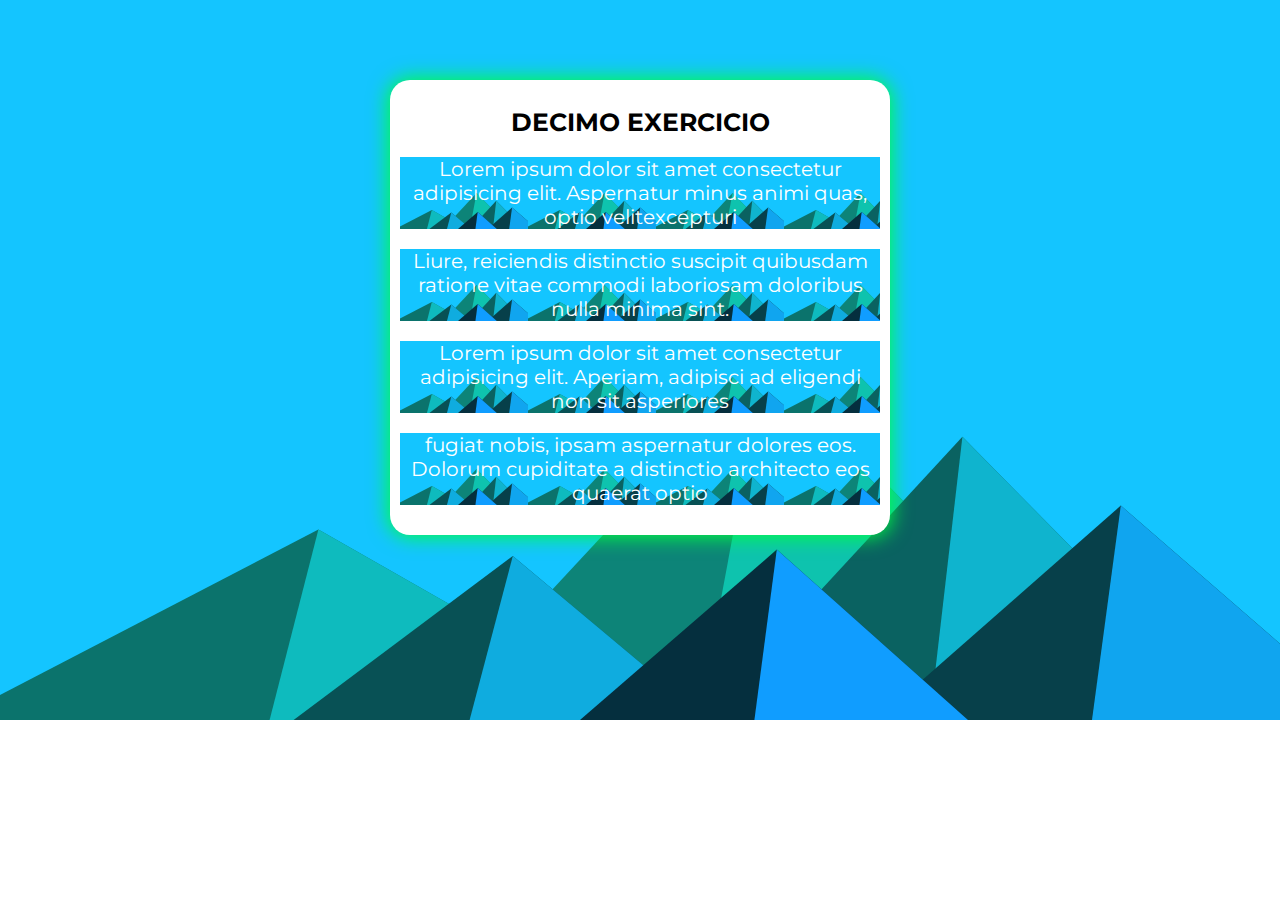
<file: 10.Decimo exercicio/index.html>
<!DOCTYPE html>
<html lang=pt-BR">

<head>
    <meta charset="UTF-8">
    <meta name="viewport" content="width=device-width, initial-scale=1.0">
    <title>Decimo exercicio</title>
    <link rel="stylesheet" href="./assets/css/style.css">
    <link rel="preconnect" href="https://fonts.googleapis.com">
    <link rel="preconnect" href="https://fonts.gstatic.com" crossorigin>
    <link rel="preconnect" href="https://fonts.googleapis.com">
    <link rel="preconnect" href="https://fonts.gstatic.com" crossorigin>
    <link
        href="https://fonts.googleapis.com/css2?family=Montserrat:ital,wght@0,100;0,200;0,300;0,700;0,900;1,200;1,300;1,700&display=swap"
        rel="stylesheet">
</head>

<body>

    <section class="container">
        <h1>Decimo exercicio</h1>
        <div class="paragrafos">
            <p>Lorem ipsum dolor sit amet consectetur adipisicing elit. Aspernatur minus animi quas, optio velitexcepturi</p>
            <p>Liure, reiciendis distinctio suscipit quibusdam ratione vitae commodi laboriosam doloribus nulla minima sint.</p>
            <p>Lorem ipsum dolor sit amet consectetur adipisicing elit. Aperiam, adipisci ad eligendi non sit asperiores</p>
            <p>fugiat nobis, ipsam aspernatur dolores eos. Dolorum cupiditate a distinctio architecto eos quaerat optio</p>
        </div>

    </section>


    <script src="./assets/js/script.js"></script>
</body>

</html>
</file>
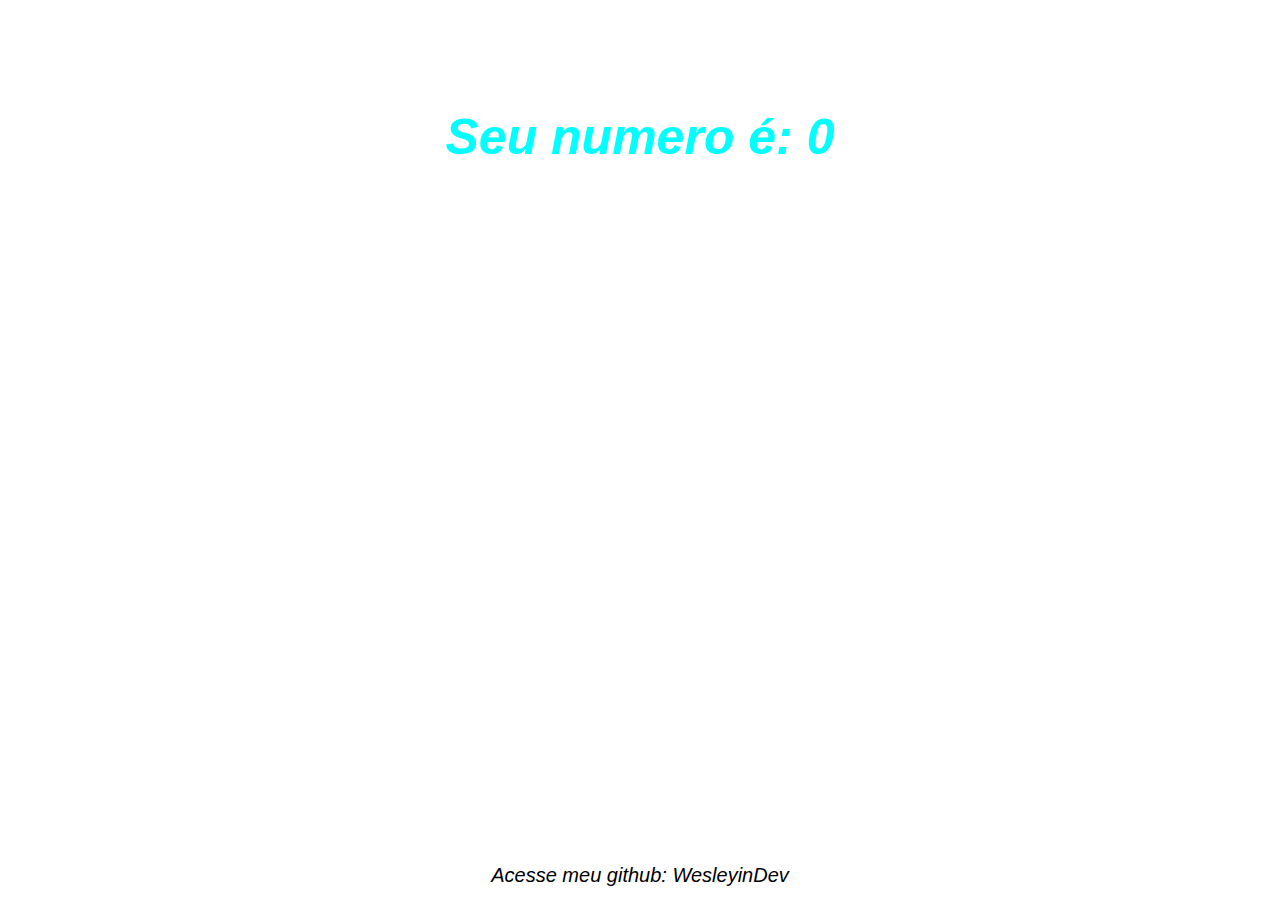
<file: 5.Quinto exercicio/index.html>
<!DOCTYPE html>
<html lang="pt-BR">

<head>
    <meta charset="UTF-8">
    <meta name="viewport" content="width=device-width, initial-scale=1.0">
    <link rel="stylesheet" href="style.css">
    <title>Quinto exercicio</title>
</head>

<body>

    <Section>
        <h1 class="box">Seu numero é: <span id="number">0</span></h1>
        <div id="text">teste</div>
        <div id="inteiro"></div>
        <div id="nan"></div>
        <div id="cima"></div>
        <div id="baixo"></div>
        <div id="casa"></div>
    </Section>

    <div class="rodape">
        <footer>Acesse meu github: <a href="https://github.com/WesleyinDev">WesleyinDev</a></footer>
    </div>

    <script src="index.js"></script>
</body>

</html>
</file>
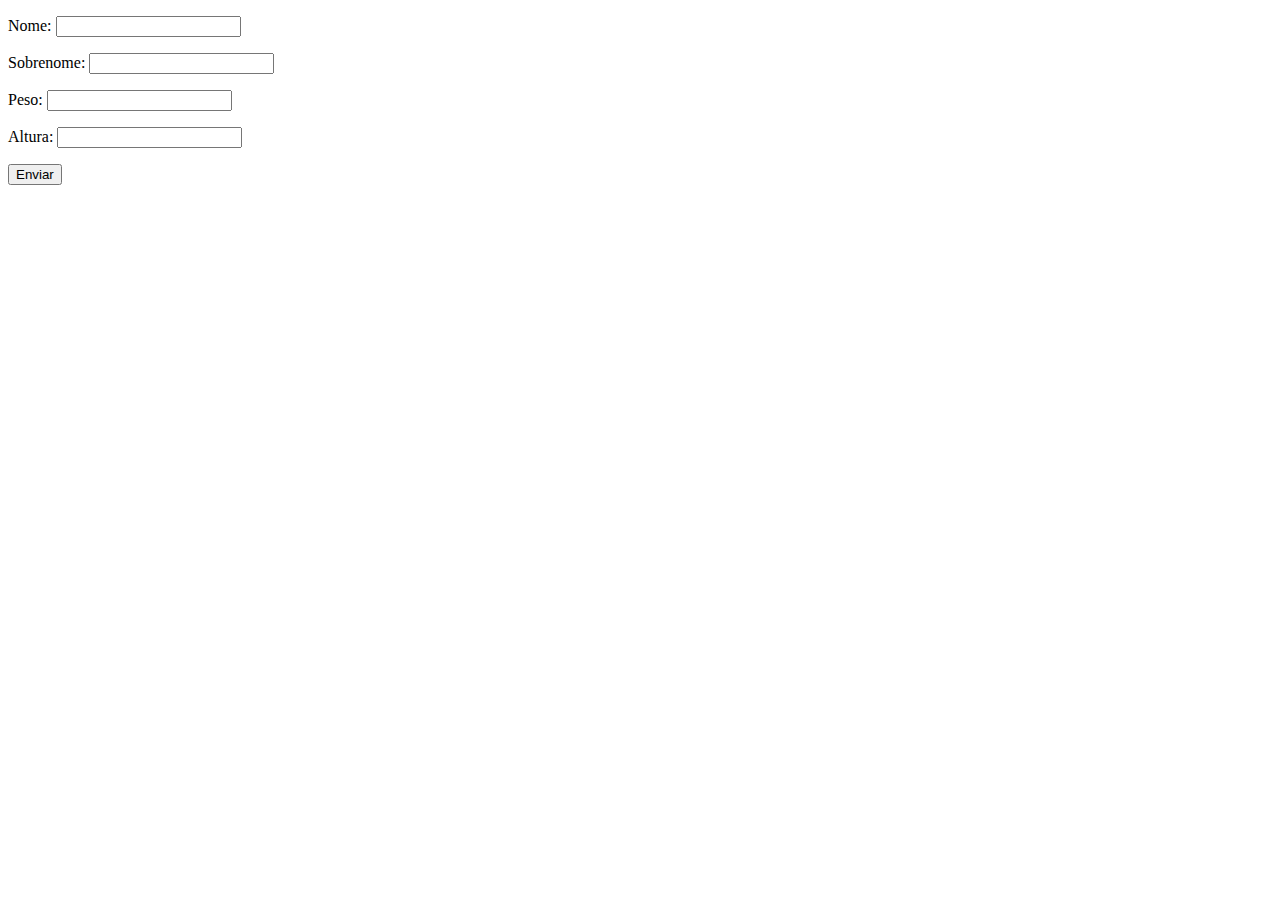
<file: 6.Sexto exerfcicio/index.html>
<!DOCTYPE html>
<html lang="pt-BR">
<head>
    <meta charset="UTF-8">
    <meta name="viewport" content="width=device-width, initial-scale=1.0">
    <title>Sexto exercicio</title>
</head>
<body>
    <form class="form" action="" method="get">
        <p>Nome: <input type="text" class="nome"></p>
        <p>Sobrenome: <input type="text" class="sobrenome"></p>
        <p>Peso: <input type="text" class="peso"></p>
        <p>Altura: <input type="text" class="altura"></p>
        <button>Enviar</button>
    </form>

    <div class="resultado"></div>
    
    <script src="js/index.js"></script>
</body>
</html>
</file>
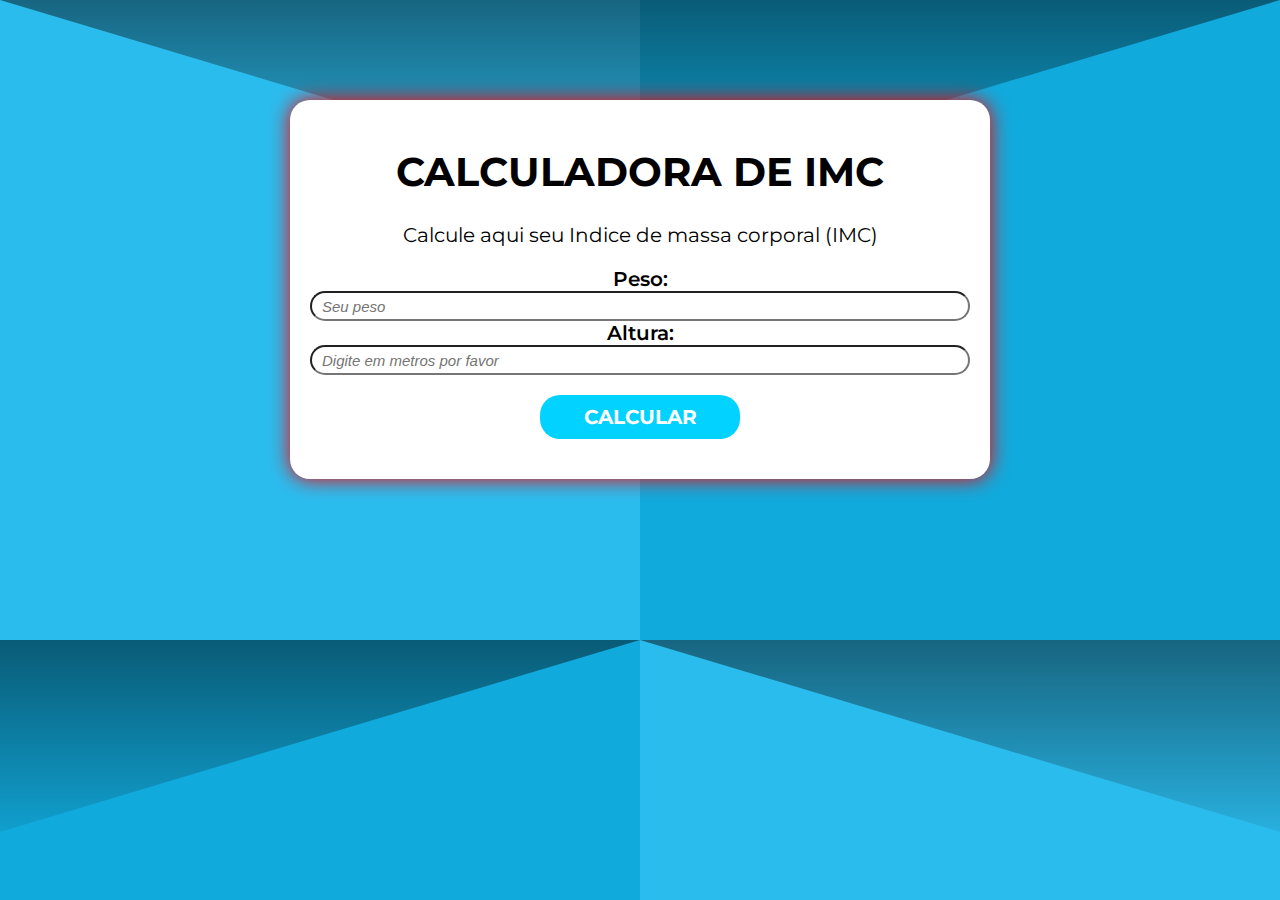
<file: 7.Setimo exercicio/index.html>
<!DOCTYPE html>
<html lang=pt-BR">

<head>
    <meta charset="UTF-8">
    <meta name="viewport" content="width=device-width, initial-scale=1.0">
    <title>Calculadora de IMC</title>
    <link rel="stylesheet" href="./assets/css/style.css">
    <link rel="preconnect" href="https://fonts.googleapis.com">
    <link rel="preconnect" href="https://fonts.gstatic.com" crossorigin>
    <link rel="preconnect" href="https://fonts.googleapis.com">
    <link rel="preconnect" href="https://fonts.gstatic.com" crossorigin>
    <link
        href="https://fonts.googleapis.com/css2?family=Montserrat:ital,wght@0,100;0,200;0,300;0,700;0,900;1,200;1,300;1,700&display=swap"
        rel="stylesheet">
</head>

<body>

    <section class="container">
        <h1>Calculadora de IMC</h1>
                <p> Calcule aqui seu Indice de massa corporal (IMC)</p>

                <form class ="form" action="" method="get">
                    <label for="peso">Peso:</label>

                    <input type="text" id="peso" placeholder="Seu peso" name="peso">

                    <label for="latura">Altura:</label>

                    <input type="text" id="altura" placeholder="Digite em metros por favor" name="altura">


                    <div class="gap"></div>
                    <button type="submit">Calcular</button>
                </form>
                
                <div class="gap"></div>
                
                <div class="resultado"></div>

    </section>


    <script src="./assets/js/script.js"></script>
</body>

</html>
</file>
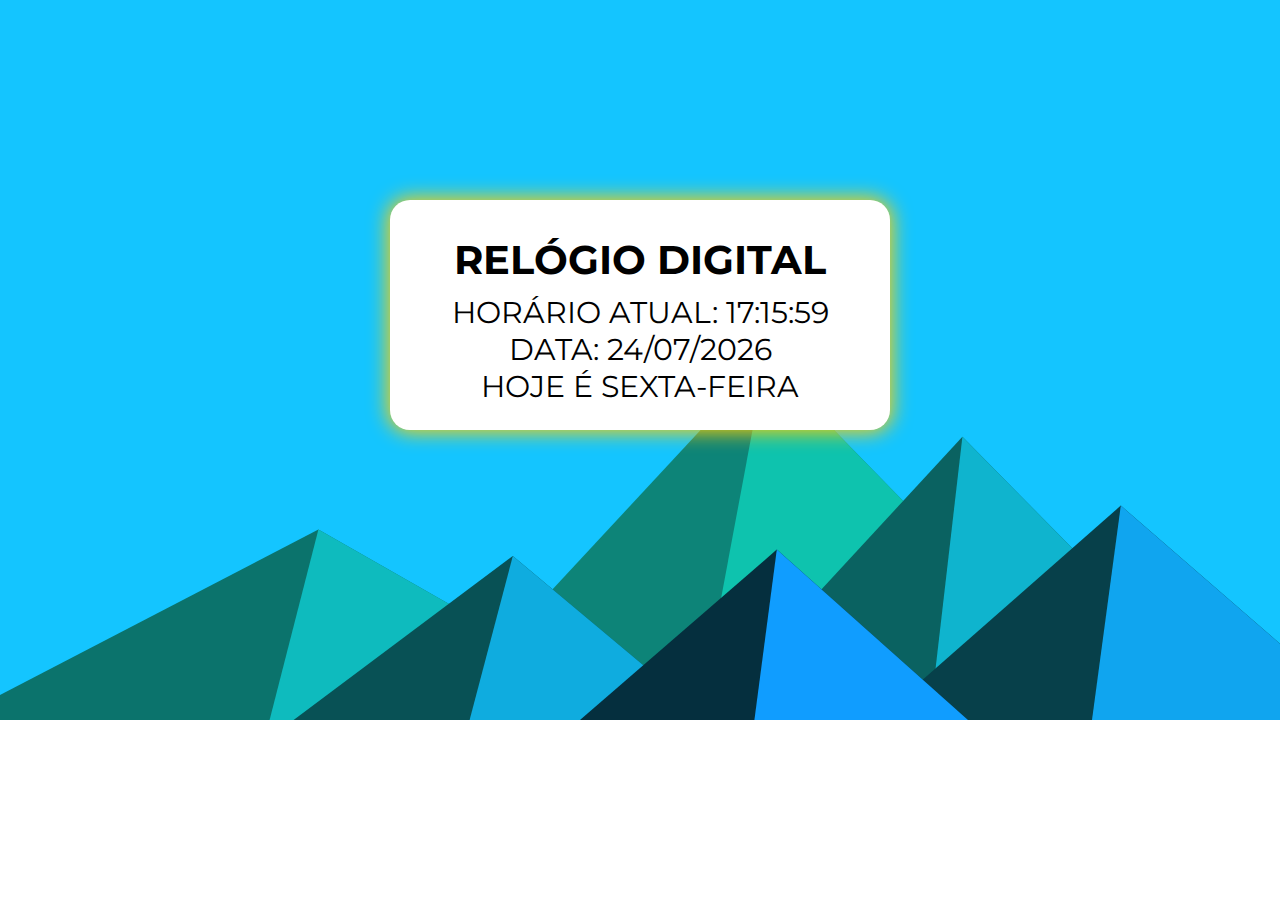
<file: 8.Oitavo exercicio/index.html>
<!DOCTYPE html>
<html lang=pt-BR">

<head>
    <meta charset="UTF-8">
    <meta name="viewport" content="width=device-width, initial-scale=1.0">
    <title>Oitavo exercicio</title>
    <link rel="stylesheet" href="./assets/css/style.css">
    <link rel="preconnect" href="https://fonts.googleapis.com">
    <link rel="preconnect" href="https://fonts.gstatic.com" crossorigin>
    <link rel="preconnect" href="https://fonts.googleapis.com">
    <link rel="preconnect" href="https://fonts.gstatic.com" crossorigin>
    <link
        href="https://fonts.googleapis.com/css2?family=Montserrat:ital,wght@0,100;0,200;0,300;0,700;0,900;1,200;1,300;1,700&display=swap"
        rel="stylesheet">
</head>

<body>

    <section class="container">
        <h1>Relógio digital</h1>
            <div class="clock"></div>
    </section>


    <script src="./assets/js/script.js"></script>
</body>

</html>
</file>
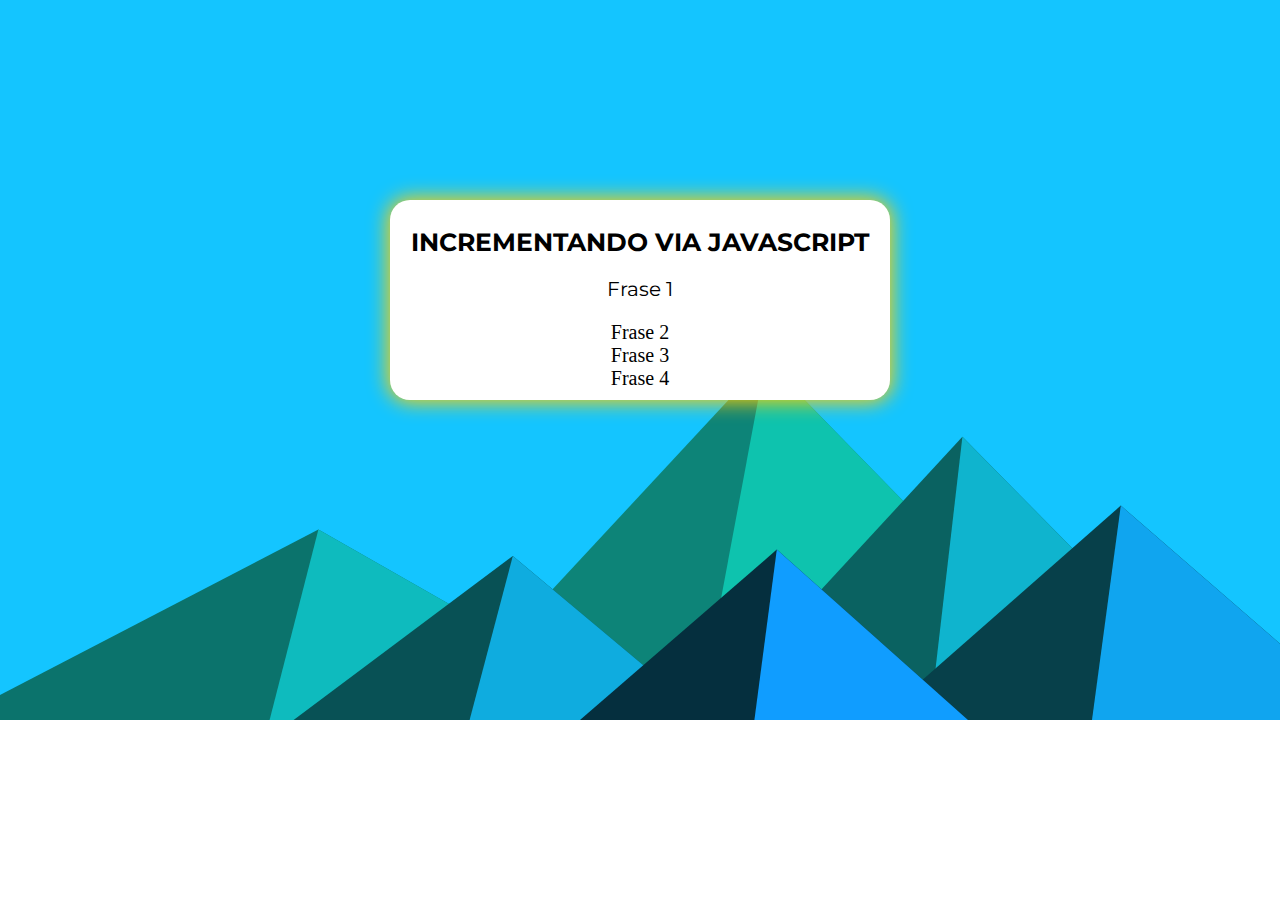
<file: 9.Nono exercicio/index.html>
<!DOCTYPE html>
<html lang=pt-BR">

<head>
    <meta charset="UTF-8">
    <meta name="viewport" content="width=device-width, initial-scale=1.0">
    <title>Nono exercicio</title>
    <link rel="stylesheet" href="./assets/css/style.css">
    <link rel="preconnect" href="https://fonts.googleapis.com">
    <link rel="preconnect" href="https://fonts.gstatic.com" crossorigin>
    <link rel="preconnect" href="https://fonts.googleapis.com">
    <link rel="preconnect" href="https://fonts.gstatic.com" crossorigin>
    <link
        href="https://fonts.googleapis.com/css2?family=Montserrat:ital,wght@0,100;0,200;0,300;0,700;0,900;1,200;1,300;1,700&display=swap"
        rel="stylesheet">
</head>

<body>

    <section class="container">
        <h1>incrementando via JavaScript</h1>
            
    </section>


    <script src="./assets/js/script.js"></script>
</body>

</html>
</file>
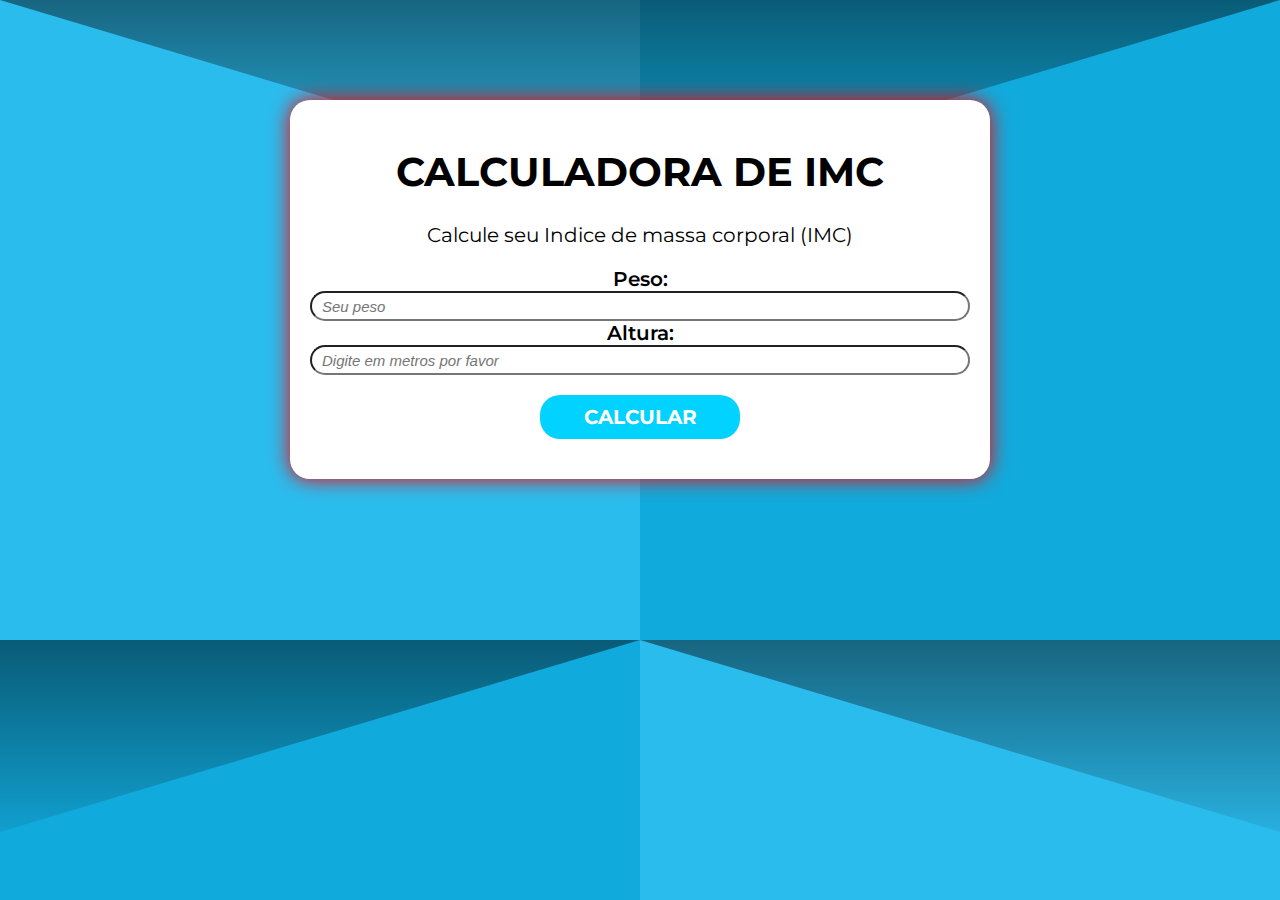
<file: 7.Setimo exercicio/Solucao do professor/index.html>
<!DOCTYPE html>
<html lang=pt-BR">

<head>
    <meta charset="UTF-8">
    <meta name="viewport" content="width=device-width, initial-scale=1.0">
    <title>Calculadora de IMC</title>
    <link rel="stylesheet" href="./assets/css/style.css">
    <link rel="preconnect" href="https://fonts.googleapis.com">
    <link rel="preconnect" href="https://fonts.gstatic.com" crossorigin>
    <link rel="preconnect" href="https://fonts.googleapis.com">
    <link rel="preconnect" href="https://fonts.gstatic.com" crossorigin>
    <link
        href="https://fonts.googleapis.com/css2?family=Montserrat:ital,wght@0,100;0,200;0,300;0,700;0,900;1,200;1,300;1,700&display=swap"
        rel="stylesheet">
</head>

<body>

    <section class="container">
        <h1>Calculadora de IMC</h1>
                <p> Calcule seu Indice de massa corporal (IMC)</p>

                <form class ="form" action="" method="get">
                    <label for="peso">Peso:</label>
                    <input type="text" id="peso" placeholder="Seu peso" name="peso">

                    <label for="latura">Altura:</label>
                    <input type="text" id="altura" placeholder="Digite em metros por favor" name="altura">

                    <div class="gap"></div>
                    <button type="submit">Calcular</button>
                </form>
                
                <div class="gap"></div>
                
                <div class="resultado"></div>

    </section>


    <script src="./assets/js/script.js"></script>
</body>

</html>
</file>
<file: 10.Decimo exercicio/assets/css/style.css>
/* font-family: 'Montserrat', sans-serif; */
:root {
    --primary-color: #01d2ff;
    --seconday-color: #00667c;
    --red-color: red;
    --bg: url('../img/bg2.svg');
    --gap: 10px;
}

* {
    box-sizing: border-box;
    outline: 0;
 }
body {
    margin: 0;
    padding: 0;
    background-image: var(--bg);
    background-repeat: no-repeat;
    background-size:cover; 
}
.container {
    max-width: 500px;
    margin: 80px auto;
    padding: 10px;
    font-size: 20px;
    text-align: center;
    background-color: white;
    border-radius: 20px;
    box-shadow: 0 0 20px 2px rgb(1, 255, 65);
}
.container button {
    margin: 0 auto;
}
.container h1 {
    font-family: 'Montserrat', sans-serif;
    text-transform: uppercase;
    font-weight: 700;
    font-size: 25px;
}
.container p {
    font-family: 'Montserrat', sans-serif;
    font-weight: 400;
    font-size: 20px;
}
.container label {
    font-size: 20px;
    font-family: 'Montserrat', sans-serif;
    font-weight: 600;
    text-transform: initial;

}
form input, form label, form button {
    display: block;
    width: 100%;

}
.gap {
    padding: var(--gap);
}
form {
    justify-items: center;
}
form input {
    font-size: 20px;
    height: 30px;
    padding: 0 10px;
    border-radius: 15px;
}
form input:focus {
    box-shadow: 0 0  5px #01d2ff;
}

form button {
    border-radius: 20px ;
    border: none;
    background: var(--primary-color);
    padding: 10px;
    font-size: 20px;
    font-family: 'Montserrat', sans-serif;
    font-weight: 700;
    color: white;
    text-transform: uppercase;
    width: 200px;
    cursor: pointer;
}
form button:hover {
    background: var(--seconday-color);
}
form button:active {
    background-color: var(--red-color);
}
</file>
<file: 5.Quinto exercicio/style.css>
body {
    margin: 0;
    padding: 0;
    background-image: url(https://images.alphacoders.com/133/1330482.png);
    background-size: 100%;
}

section {
    display: grid;
    grid-template-columns: repeat(3, 1fr);
    align-items: center;
    justify-content: space-around;
    text-align: center;
    min-height: 96vh;
    margin: 0;
}

section h1 {
    font-family: 'Gill Sans', 'Gill Sans MT', Calibri, 'Trebuchet MS', sans-serif;
    font-style: italic;
    font-size: 50px;
    color: aqua;
}
section p {
    font-family: Verdana, Geneva, Tahoma, sans-serif;
    font-size: 25px;
    font-style: italic;
    color: white;
}

.box {
    grid-column-start: 1;
    grid-column-end: 4;
    margin-top: 0;
    margin-bottom: 0;
}
.rodape {
    width: 100%;
    height: 30px;
    background-color: white;
    font-style: italic;
    font-family: 'Trebuchet MS', 'Lucida Sans Unicode', 'Lucida Grande', 'Lucida Sans', Arial, sans-serif;
    text-align:center;
    font-size: 20px;
    margin: 0;
}
.rodape a {
    text-decoration: none;
    color:black;
}
</file>
<file: 7.Setimo exercicio/assets/css/style.css>
/* font-family: 'Montserrat', sans-serif; */
:root {
    --primary-color: #01d2ff;
    --seconday-color: #00667c;
    --red-color: red;
    --bg: url('../img/bg2.svg');
    --gap: 10px;
    --white-color: #fff;
}
 
* {
    box-sizing: border-box;
    outline: 0;
 }
body {
    margin: 0;
    padding: 0;
    background-image: var(--bg);
    background-repeat: no-repeat;
    background-size: cover;
}
.container {
    max-width: 700px;
    margin: 100px auto;
    padding: 20px;
    font-size: 20px;
    text-align: center;
    background-color: white;
    border-radius: 20px;
    box-shadow: 0 0 20px red;
}
.container button {
    margin: 0 auto;
}
.container h1 {
    font-family: 'Montserrat', sans-serif;
    text-transform: uppercase;
    font-weight: 700;
    font-size: 40px;
}
.container p {
    font-family: 'Montserrat', sans-serif;
    font-weight: 400;
    font-size: 20px;
}
.container label {
    font-size: 20px;
    font-family: 'Montserrat', sans-serif;
    font-weight: 600;
    text-transform: initial;

}
form input, form label, form button {
    display: block;
    width: 100%;

}
.gap {
    padding: var(--gap);
}
form {
    justify-items: center;
}
form input {
    font-size: 20px;
    height: 30px;
    padding: 0 10px;
    border-radius: 15px;
}
form input:focus {
    box-shadow: 0 0  5px #01d2ff;
}

form button {
    border-radius: 20px ;
    border: none;
    background: var(--primary-color);
    padding: 10px;
    font-size: 20px;
    font-family: 'Montserrat', sans-serif;
    font-weight: 700;
    color: white;
    text-transform: uppercase;
    width: 200px;
    cursor: pointer;
}
form button:hover {
    background: var(--seconday-color);
}
form button:active {
    background-color: var(--red-color);
}

::placeholder {
    font-style: italic;
    font-size: 15px;
}
.resultado{
    font-size: 20px;
    font-style: italic;
    color: var(--white-color);
    border-radius: 10px;
    background-color: green;
}
.erro {
    background-color: red;
}
</file>
<file: 8.Oitavo exercicio/assets/css/style.css>
/* font-family: 'Montserrat', sans-serif; */
:root {
    --primary-color: #01d2ff;
    --seconday-color: #00667c;
    --red-color: red;
    --bg: url('../img/bg2.svg');
    --gap: 10px;
}

* {
    box-sizing: border-box;
    outline: 0;
 }
body {
    margin: 0;
    padding: 0;
    background-image: var(--bg);
    background-repeat: no-repeat;
    background-size:cover; 
}
.container {
    max-width: 500px;
    margin: 200px auto;
    padding: 25px;
    font-size: 20px;
    text-align: center;
    background-color: white;
    border-radius: 20px;
    box-shadow: 0 0 20px 2px rgb(255, 208, 1);
}
.container button {
    margin: 0 auto;
}
.container h1 {
    font-family: 'Montserrat', sans-serif;
    text-transform: uppercase;
    font-weight: 700;
    font-size: 40px;
    padding: 0;
    margin: 10px;
}
.container p {
    font-family: 'Montserrat', sans-serif;
    font-weight: 400;
    font-size: 20px;
}
.container label {
    font-size: 20px;
    font-family: 'Montserrat', sans-serif;
    font-weight: 600;
    text-transform: initial;

}
form input, form label, form button {
    display: block;
    width: 100%;

}
.gap {
    padding: var(--gap);
}
form {
    justify-items: center;
}
form input {
    font-size: 20px;
    height: 30px;
    padding: 0 10px;
    border-radius: 15px;
}
form input:focus {
    box-shadow: 0 0  5px #01d2ff;
}

form button {
    border-radius: 20px ;
    border: none;
    background: var(--primary-color);
    padding: 10px;
    font-size: 20px;
    font-family: 'Montserrat', sans-serif;
    font-weight: 700;
    color: white;
    text-transform: uppercase;
    width: 200px;
    cursor: pointer;
}
form button:hover {
    background: var(--seconday-color);
}
form button:active {
    background-color: var(--red-color);
}
.clock {
    display: block;
    font-size: 30px;
    font-family: 'Montserrat', sans-serif;
    text-transform: uppercase;
    justify-items: right;
}
</file>
<file: 9.Nono exercicio/assets/css/style.css>
/* font-family: 'Montserrat', sans-serif; */
:root {
    --primary-color: #01d2ff;
    --seconday-color: #00667c;
    --red-color: red;
    --bg: url('../img/bg2.svg');
    --gap: 10px;
}

* {
    box-sizing: border-box;
    outline: 0;
 }
body {
    margin: 0;
    padding: 0;
    background-image: var(--bg);
    background-repeat: no-repeat;
    background-size:cover; 
}
.container {
    max-width: 500px;
    margin: 200px auto;
    padding: 10px;
    font-size: 20px;
    text-align: center;
    background-color: white;
    border-radius: 20px;
    box-shadow: 0 0 20px 2px rgb(255, 208, 1);
}
.container button {
    margin: 0 auto;
}
.container h1 {
    font-family: 'Montserrat', sans-serif;
    text-transform: uppercase;
    font-weight: 700;
    font-size: 25px;
}
.container p {
    font-family: 'Montserrat', sans-serif;
    font-weight: 400;
    font-size: 20px;
}
.container label {
    font-size: 20px;
    font-family: 'Montserrat', sans-serif;
    font-weight: 600;
    text-transform: initial;

}
form input, form label, form button {
    display: block;
    width: 100%;

}
.gap {
    padding: var(--gap);
}
form {
    justify-items: center;
}
form input {
    font-size: 20px;
    height: 30px;
    padding: 0 10px;
    border-radius: 15px;
}
form input:focus {
    box-shadow: 0 0  5px #01d2ff;
}

form button {
    border-radius: 20px ;
    border: none;
    background: var(--primary-color);
    padding: 10px;
    font-size: 20px;
    font-family: 'Montserrat', sans-serif;
    font-weight: 700;
    color: white;
    text-transform: uppercase;
    width: 200px;
    cursor: pointer;
}
form button:hover {
    background: var(--seconday-color);
}
form button:active {
    background-color: var(--red-color);
}
</file>
<file: 7.Setimo exercicio/Solucao do professor/assets/css/style.css>
/* font-family: 'Montserrat', sans-serif; */
:root {
    --primary-color: #01d2ff;
    --seconday-color: #00667c;
    --red-color: red;
    --bg: url('../img/bg2.svg');
    --gap: 10px;
    --white-color: #fff;
}
 
* {
    box-sizing: border-box;
    outline: 0;
 }
body {
    margin: 0;
    padding: 0;
    background-image: var(--bg);
    background-repeat: no-repeat;
    background-size: cover;
}
.container {
    max-width: 700px;
    margin: 100px auto;
    padding: 20px;
    font-size: 20px;
    text-align: center;
    background-color: white;
    border-radius: 20px;
    box-shadow: 0 0 20px red;
}
.container button {
    margin: 0 auto;
}
.container h1 {
    font-family: 'Montserrat', sans-serif;
    text-transform: uppercase;
    font-weight: 700;
    font-size: 40px;
}
.container p {
    font-family: 'Montserrat', sans-serif;
    font-weight: 400;
    font-size: 20px;
}
.container label {
    font-size: 20px;
    font-family: 'Montserrat', sans-serif;
    font-weight: 600;
    text-transform: initial;

}
form input, form label, form button {
    display: block;
    width: 100%;

}
.gap {
    padding: var(--gap);
}
form {
    justify-items: center;
}
form input {
    font-size: 20px;
    height: 30px;
    padding: 0 10px;
    border-radius: 15px;
}
form input:focus {
    box-shadow: 0 0  5px #01d2ff;
}

form button {
    border-radius: 20px ;
    border: none;
    background: var(--primary-color);
    padding: 10px;
    font-size: 20px;
    font-family: 'Montserrat', sans-serif;
    font-weight: 700;
    color: white;
    text-transform: uppercase;
    width: 200px;
    cursor: pointer;
}
form button:hover {
    background: var(--seconday-color);
}
form button:active {
    background-color: var(--red-color);
}

::placeholder {
    font-style: italic;
    font-size: 15px;
}
.erro {
    background-color: red;
    padding: 10px;
    color: var(--white-color);
    font-style: italic;
    font-size: 20px;
    border-radius: 15px;

}
.paragrafo-resultado {
    background-color: green;
    padding: 10px;
    font-size: 20px;
    font-style: italic;
    color: var(--white-color);
    border-radius: 15px;

}
.resultado .erro .paragrafo-resultado { 
    font-size: 20px;
    font-style: italic;
    color: var(--white-color);

}
</file>
